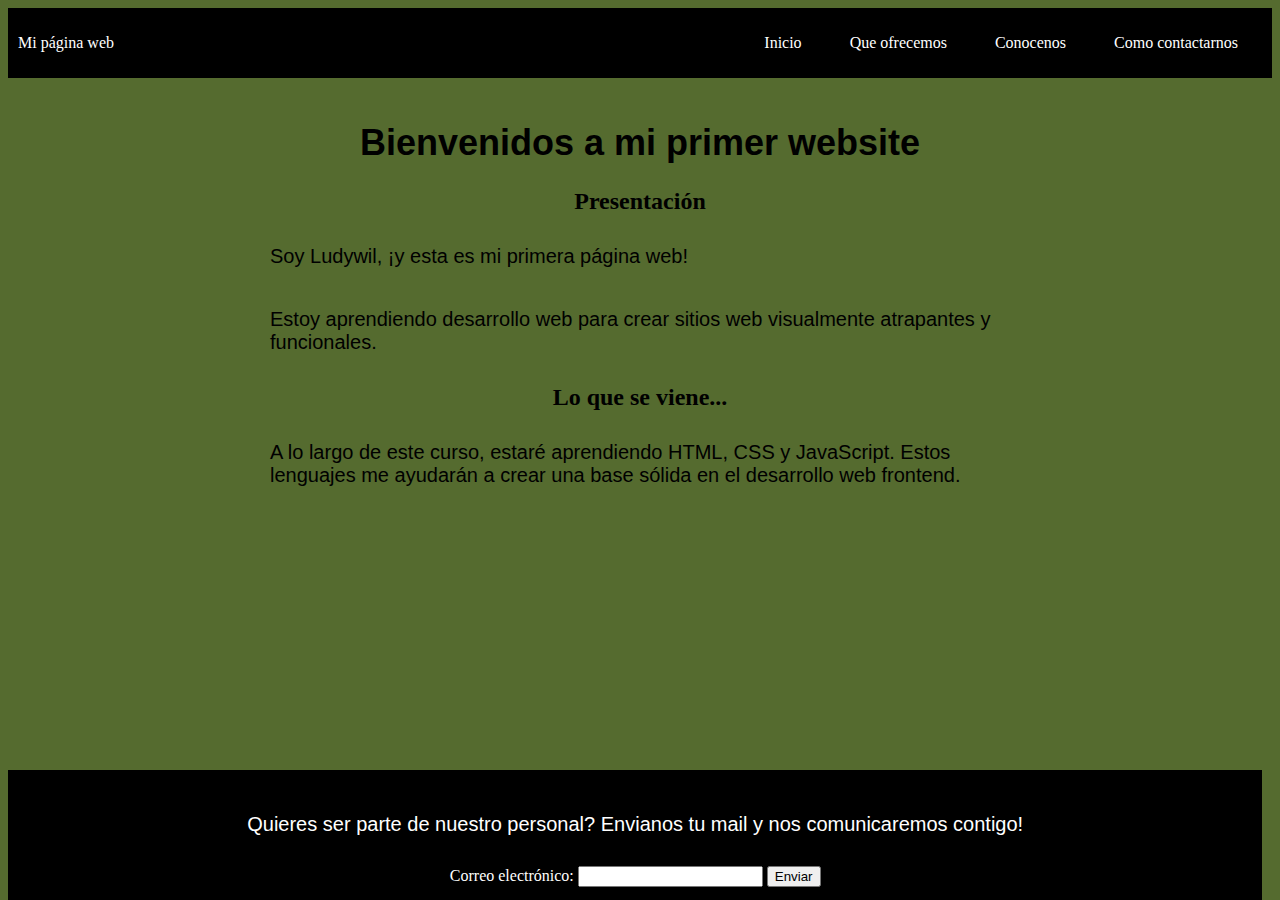
<file: index.html>
<!DOCTYPE html>
<html>
    <head>
        <link rel="stylesheet" type="text/css" href="estilos.css">
        <meta charset="UTF-8"/>
        <title>Mi primer website</title>
    </head>
    <body>
        <header class="container-nav">
            <nav class="navbar"  role="navigation">
            <a href="index.html" class="brand">Mi página web</a>
            <ul class="nav-links">
            <li><a href="index.html">Inicio</a></li>
            <li><a href="services.html">Que ofrecemos</a></li>
            <li><a href="about.html">Conocenos</a></li>
            <li><a href="contact.html">Como contactarnos</a></li>
            </ul>
            </nav>
            <button class="button-menu-toggle">Menu</button>
        </header>
        <main>
            <div class="container">
            <h1>Bienvenidos a mi primer website</h1>
                <section>
                    <h2>Presentación</h2>
                    <p>Soy Ludywil, ¡y esta es mi primera página web!</p>
                    <p>Estoy aprendiendo desarrollo web para crear sitios web visualmente
                atrapantes y funcionales.</p>
                </section>
                <section>
                     <h2>Lo que se viene...</h2>
                      <p>A lo largo de este curso, estaré aprendiendo HTML, CSS y JavaScript. Estos
                lenguajes me ayudarán a crear una base sólida en el desarrollo web frontend.
                </p>
                </section>
            </div>
        </main>
        <script src="script.js"></script>
        <footer>
            <p>Quieres ser parte de nuestro personal? Envianos tu mail y nos comunicaremos contigo!</p>
            <form id="myForm">
                <label for="email">Correo electrónico:</label>
                <input type="email" id="email" name="email" required>
                <button type="submit">Enviar</button>
            </form>
        </footer>
    </body>
</html>
</file>
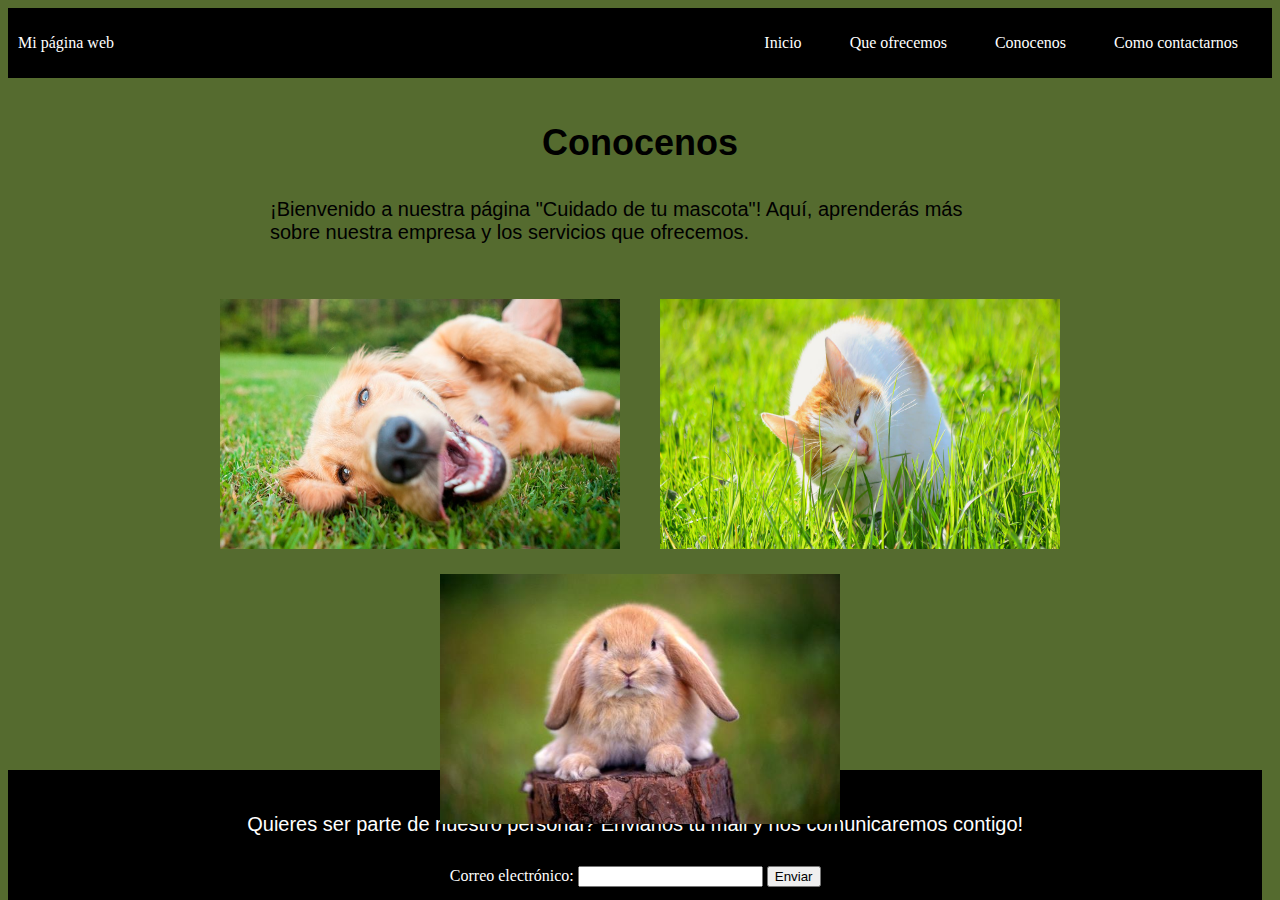
<file: about.html>
<!DOCTYPE html>
<html>
    <head>
        <link rel="stylesheet" type="text/css" href="estilos.css">
        <meta charset="UTF-8"/>
        <title>Mi primer website</title>
    </head>
    <body>
        <header class="container-nav">
            <nav class="navbar"  role="navigation">
            <a href="index.html" class="brand">Mi página web</a>
            <ul class="nav-links">
            <li><a href="index.html">Inicio</a></li>
            <li><a href="services.html">Que ofrecemos</a></li>
            <li><a href="about.html">Conocenos</a></li>
            <li><a href="contact.html">Como contactarnos</a></li>
            </ul>
            </nav>
            <button class="button-menu-toggle">Menu</button>
        </header>
        <main>
            <div class="container">
                <h1>Conocenos</h1>
                <p>¡Bienvenido a nuestra página "Cuidado de tu mascota"! Aquí, aprenderás más sobre
                    nuestra empresa y los servicios que ofrecemos.</p>              
            </div> 
    
            <div class="img-container">
                <img class="imagen1" src="perrito.png" alt="Peyito lindo" />
                <img class="imagen2" src="gatito.png" alt="Gato apapachable" />
                <img class="imagen3" src="conejo.png" alt="Conejo peligroso" />
            </div>
        </main>
        <script src="script.js"></script>
        <footer>
            <p>Quieres ser parte de nuestro personal? Envianos tu mail y nos comunicaremos contigo!</p>
            <form id="myForm">
                <label for="email">Correo electrónico:</label>
                <input type="email" id="email" name="email" required>
                <button type="submit">Enviar</button>
            </form>
        </footer>

    </body>
</html>
</file>
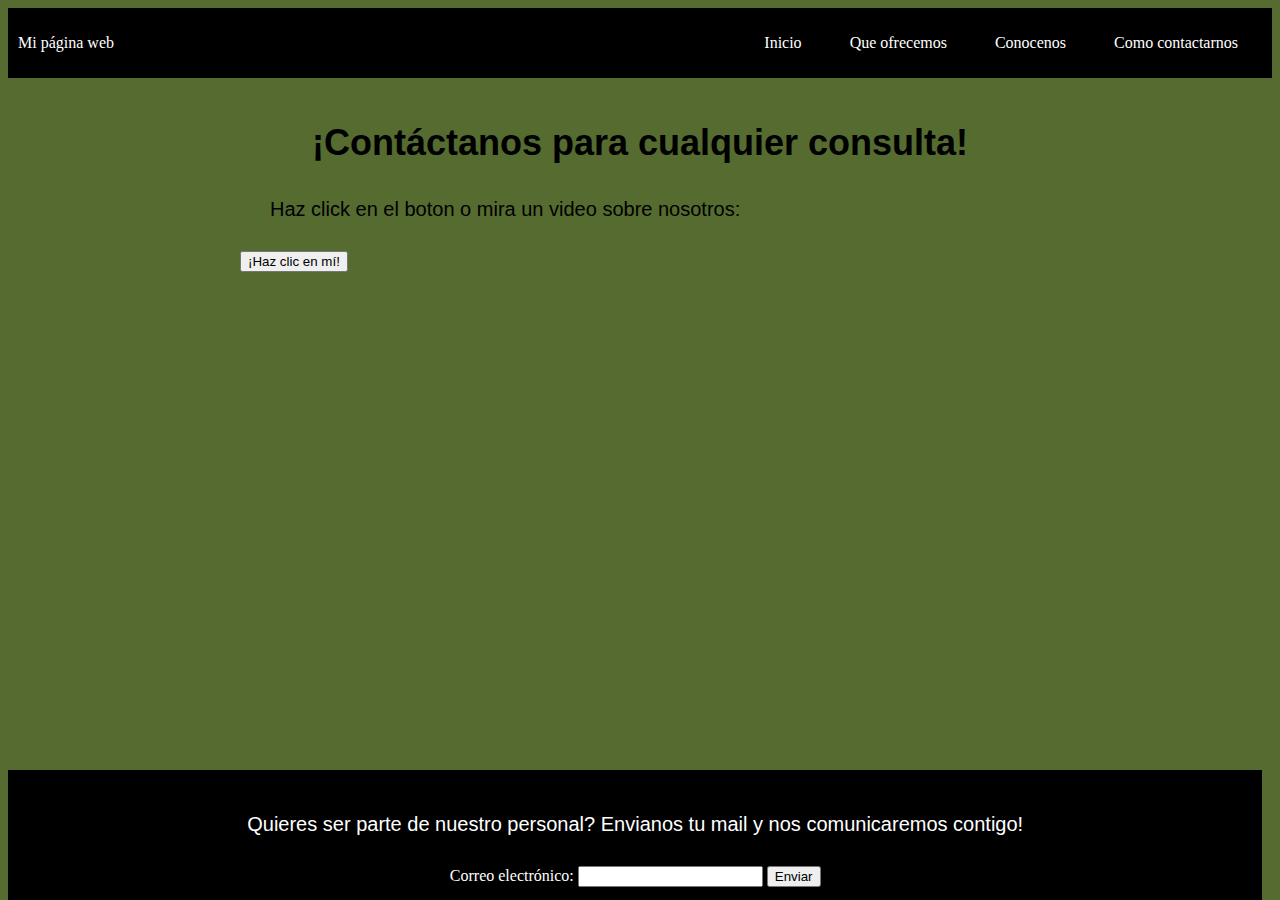
<file: contact.html>
<!DOCTYPE html>
<html>
    <head>
        <link rel="stylesheet" type="text/css" href="estilos.css">
        <meta charset="UTF-8"/>
        <title>Mi primer website</title>
    </head>
    <body>
        <header class="container-nav">
            <nav class="navbar"  role="navigation">
            <a href="index.html" class="brand">Mi página web</a>
            <ul class="nav-links">
            <li><a href="index.html">Inicio</a></li>
            <li><a href="services.html">Que ofrecemos</a></li>
            <li><a href="about.html">Conocenos</a></li>
            <li><a href="contact.html">Como contactarnos</a></li>
            </ul>
            </nav>
            <button class="button-menu-toggle">Menu</button>
        </header>
        <main>
            <div class="container">
                <h1>¡Contáctanos para cualquier consulta!</h1>
                <p>Haz click en el boton o mira un video sobre nosotros:</p>
                <button onClick="showAlert()" aria-label="Dispara una alerta de saludo">¡Haz clic en mí!</button>
            </div>
               
            <div class="video-container">
                <iframe width="450" height="250" src="https://www.youtube.com/embed/L8ir8eVtmvQ" 
                title="YouTube video player" frameborder="0" allow="accelerometer; autoplay; clipboard-write;
                 encrypted-media; gyroscope; picture-in-picture; web-share" allowfullscreen></iframe>
            </div> 
        </main>
        <footer>
            <p>Quieres ser parte de nuestro personal? Envianos tu mail y nos comunicaremos contigo!</p>
            <form id="myForm">
                <label for="email">Correo electrónico:</label>
                <input type="email" id="email" name="email" required>
                <button type="submit">Enviar</button>
            </form>
        </footer>
    </body>
</html>
</file>
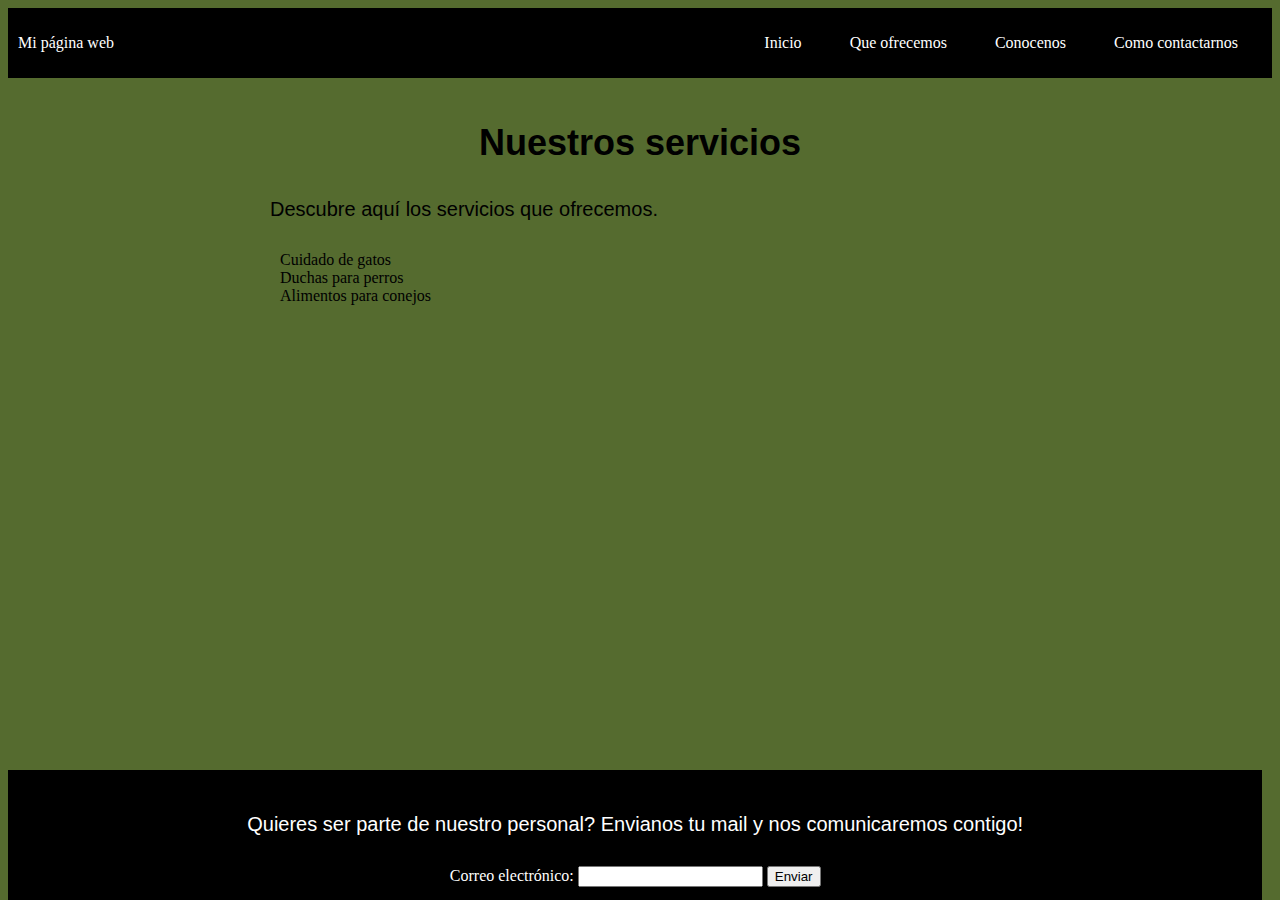
<file: services.html>
<!DOCTYPE html>
<html>
    <head>
        <link rel="stylesheet" type="text/css" href="estilos.css">
        <meta charset="UTF-8"/>
        <title>Mi primer website</title>
    </head>
    <body>
        <header class="container-nav">
            <nav class="navbar"  role="navigation">
            <a href="index.html" class="brand">Mi página web</a>
            <ul class="nav-links">
            <li><a href="index.html">Inicio</a></li>
            <li><a href="services.html">Que ofrecemos</a></li>
            <li><a href="about.html">Conocenos</a></li>
            <li><a href="contact.html">Como contactarnos</a></li>
            </ul>
            </nav>
            <button class="button-menu-toggle">Menu</button>
        </header>
        <main>
            <div class="container">
                <h1>Nuestros servicios</h1>
                <p>Descubre aquí los servicios que ofrecemos.</p>
                <ul>
                    <li>Cuidado de gatos</li>
                    <li>Duchas para perros</li>
                    <li>Alimentos para conejos</li>
                </ul>
            </div>     
        </main>
        <script src="script.js"></script>
        <footer>
            <p>Quieres ser parte de nuestro personal? Envianos tu mail y nos comunicaremos contigo!</p>
            <form id="myForm">
                <label for="email">Correo electrónico:</label>
                <input type="email" id="email" name="email" required>
                <button type="submit">Enviar</button>
            </form>
        </footer>

    </body>
</html>
</file>
<file: estilos.css>
body{ 
    background-color:darkolivegreen;
    color: black;
    display: flex;
    flex-direction: column;

}
h1{ 
    font-family: 'Gill Sans', 'Gill Sas MT', Calibri, 'Trebuchet MS', sans-serif;
    font-size: 36px;
    text-align: center;
}
h2{  text-align:center;

}
p { 
    font-family: 'Trebuchet MS', 'Lucida Sans Unicode', 'Lucida Grande', 
    'Lucida Sans', Arial, sans-serif;
    font-size: 20px;
    padding: 10px;
    margin: 20px;
}
.container {
    max-width: 800px;
    margin: auto;
    padding: 20px;
    }
.row {
    display: flex;
    flex-wrap: wrap;
    margin: 10px;
    }
.column {
    flex: 1;
    padding: 10px;
    }
    @media (max-width: 600px) {
.column {
    flex: 100%;
        }
}
.img-container{
    display: flex;
    justify-content: center;
    flex-wrap: wrap;
    align-items: center;
}

.imagen1{
    margin: 20px;
    margin-top: 5px;
    align-self: center;
    width: 400px;
    height: 250px;
}

.imagen2{
    margin: 20px;
    margin-top: 5px;
    align-self: center;
    width: 400px;
    height: 250px;
}

.imagen3{
    margin: 20px;
    margin-top: 5px;
    align-self: center;
    width: 400px;
    height: 250px;

}

.video-container{
    display:flex;
    flex-direction: column;
    align-items: center;
    gap: 50px;
    padding: 20px;
}

iframe, video{
    max-width: 50%;
}

header {
    background-color: #333;
    color: #fff;
    text-align: center;
     padding: 20px;
}

main{
    min-height: 75vh;

}    

footer{
    position: absolute;
    bottom: 0px;
    z-index: -1;
    display: flex;
    flex-direction: column;
    align-items: center;
    justify-content: center;
    text-align: center;
    color:#fff;
    background-color:black;
    min-height: 130px;
    width: 98%;
    margin-top: auto;
    
}


.container-nav {
    display: flex;
    padding: 10px;
    height: 50px;
    background-color: black;
    }
    .navbar {
    display: flex;
    justify-content: space-between;
    width: 100%;
    }
    .brand {
    display: flex;
    align-items: center;
    }
    li>a {
    padding: 8px 24px;
    }
    li {
    list-style-type: none;
    }
    a {
    color: white;
    text-decoration:none;
    }
    .nav-links {
    display: flex;
    align-items: center;
    }
    .button-menu-toggle {
    display: none;
    }
    

@media (max-width: 768px) {
    .column {
    flex: 100%;
    }
    .nav-links {
    display: none;
    }
    .button-menu-toggle {    
    display: block;
    background-color: white;
    border:none;
    border-radius: 50px;
    padding: 0 24px;
    font-family: monospace;
    font-weight: bold;
    font-size: 20px;
    }
    .nav-links.nav-links-responsive {
    position: absolute;
    display: flex;
    background-color: rgba(20,20,20,0.95);
    width: 100%;
    height: 100%;
    top: 70px;
    left: 0;
    flex-direction: column;
    padding-top: 200px;
    align-items: center;
    gap:70px;
    font-size: 40px;
    }
    }
</file>
